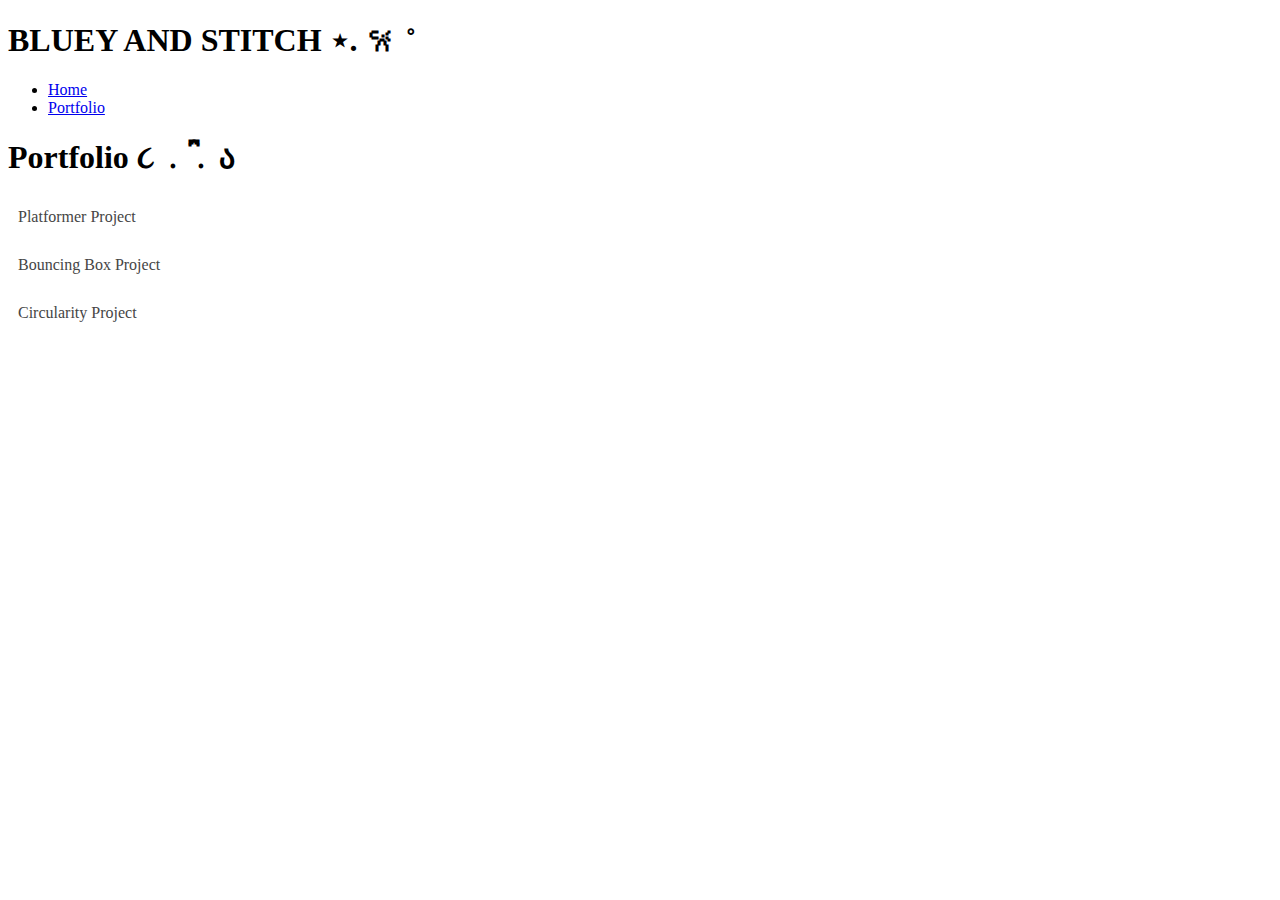
<file: portfolio.html>
<!DOCTYPE html>
<html>
  <head>
    <title>₊‧°𐐪♡𐑂°‧₊</title>
    <link rel="stylesheet" href="style.css" />
  </head>

  <body>
    <!-- All content goes here -->
    <div id="all-contents">
      <nav>
        <h1>BLUEY AND STITCH ⋆. 𐙚 ˚</h1>
        <ul id="nav-ul">
          <li class="nav-li">
            <a href="index.html">Home</a>
          </li>

          <li class="nav-li">
            <a href="portfolio.html">Portfolio</a>
          </li>
        </ul>
      </nav>
      <main>
        <div class="content">
          <h1>Portfolio ૮ ․ ․ ྀིა </h1>
          <ul id="portfolio">
            <li>
              <a href="fsd-projects/platformer/">Platformer Project</a>
            </li>
            <li>
              <a href="fsd-projects/bouncing box/">Bouncing Box Project</a>
            </li>
            <li>
              <a href="fsd-projects/circularity/">Circularity Project</a>
            </li>
          </ul>
        </div>
      </main>
    </div>
  </body>
</html>
</file>
<file: style.css>
/* Portfolio styles */
.content h1 {
  color: black;
}


#portfolio {
  list-style-type: none;
  padding-left: 0;
}


#portfolio li {
  background: #fff;
  padding: 10px;
  border-radius: 10px;
  margin-bottom: 10px;
}


#portfolio li:hover {
  background: #eee;
}


#portfolio a {
  text-decoration: none;
  color: #454545;
}
</file>
